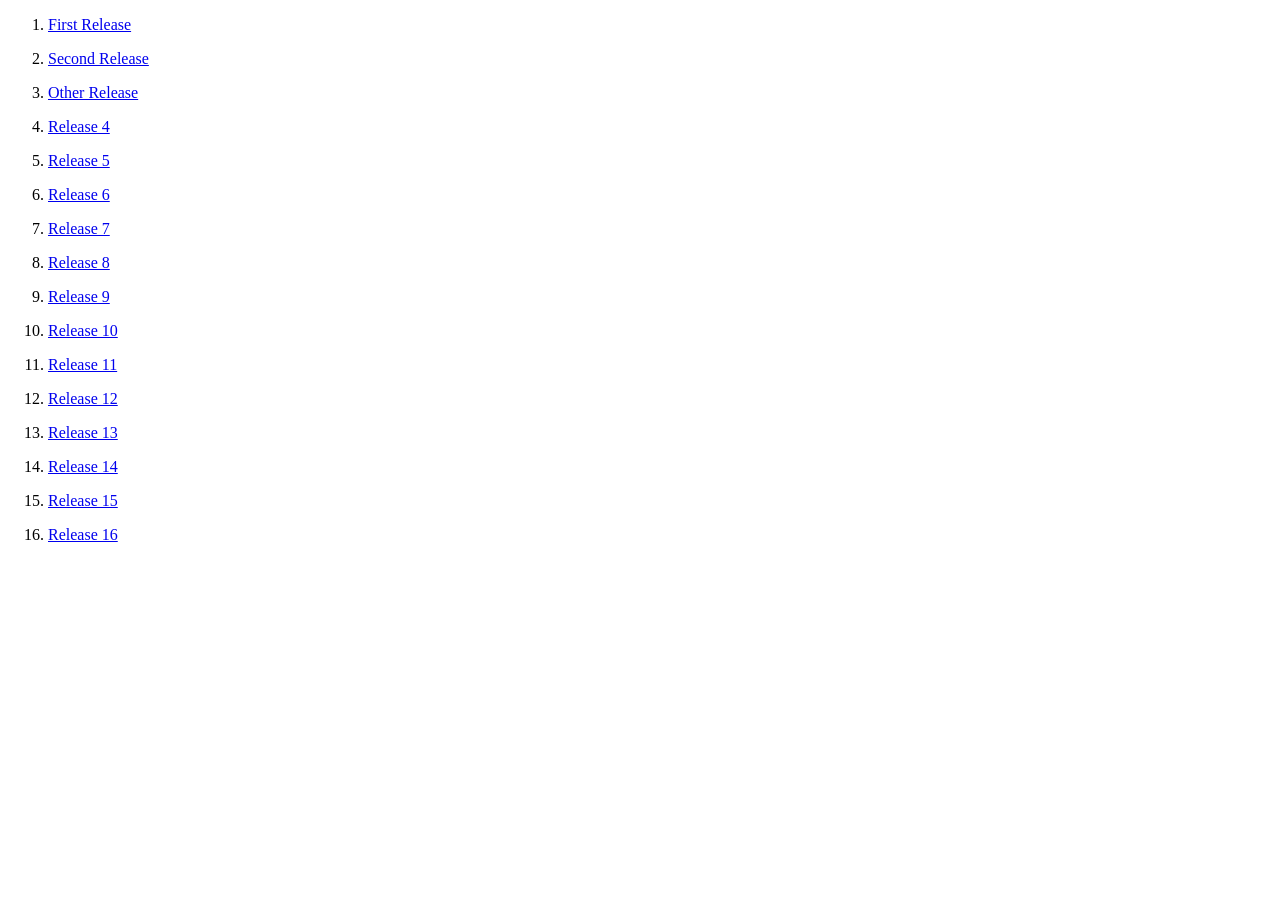
<file: tests/fixtures/label_music.html>
<!doctype html>
<html><head><meta charset="utf-8"><title>Music | Example Label</title></head><body>
<!-- Made-up label page with the structure of <label>.bandcamp.com/music: the first releases
     are grid items, the rest are in the grid's data-client-items JSON. -->
<ol id="music-grid" data-client-items="[{&quot;id&quot;: 5001, &quot;title&quot;: &quot;Back Catalogue 1&quot;, &quot;artist&quot;: &quot;Example Label&quot;, &quot;type&quot;: &quot;album&quot;, &quot;page_url&quot;: &quot;/album/back-catalogue-1&quot;, &quot;art_id&quot;: null}, {&quot;id&quot;: 5002, &quot;title&quot;: &quot;Back Catalogue 2&quot;, &quot;artist&quot;: &quot;Example Label&quot;, &quot;type&quot;: &quot;album&quot;, &quot;page_url&quot;: &quot;/album/back-catalogue-2&quot;, &quot;art_id&quot;: null}, {&quot;id&quot;: 5003, &quot;title&quot;: &quot;Back Catalogue 3&quot;, &quot;artist&quot;: &quot;Example Label&quot;, &quot;type&quot;: &quot;album&quot;, &quot;page_url&quot;: &quot;/album/back-catalogue-3&quot;, &quot;art_id&quot;: null}, {&quot;id&quot;: 5004, &quot;title&quot;: &quot;Back Catalogue 4&quot;, &quot;artist&quot;: &quot;Example Label&quot;, &quot;type&quot;: &quot;album&quot;, &quot;page_url&quot;: &quot;/album/back-catalogue-4&quot;, &quot;art_id&quot;: null}, {&quot;id&quot;: 5005, &quot;title&quot;: &quot;Back Catalogue 5&quot;, &quot;artist&quot;: &quot;Example Label&quot;, &quot;type&quot;: &quot;album&quot;, &quot;page_url&quot;: &quot;/album/back-catalogue-5&quot;, &quot;art_id&quot;: null}, {&quot;id&quot;: 5006, &quot;title&quot;: &quot;Back Catalogue 6&quot;, &quot;artist&quot;: &quot;Example Label&quot;, &quot;type&quot;: &quot;album&quot;, &quot;page_url&quot;: &quot;/album/back-catalogue-6&quot;, &quot;art_id&quot;: null}, {&quot;id&quot;: 5007, &quot;title&quot;: &quot;Back Catalogue 7&quot;, &quot;artist&quot;: &quot;Example Label&quot;, &quot;type&quot;: &quot;album&quot;, &quot;page_url&quot;: &quot;/album/back-catalogue-7&quot;, &quot;art_id&quot;: null}, {&quot;id&quot;: 5008, &quot;title&quot;: &quot;Back Catalogue 8&quot;, &quot;artist&quot;: &quot;Example Label&quot;, &quot;type&quot;: &quot;album&quot;, &quot;page_url&quot;: &quot;/album/back-catalogue-8&quot;, &quot;art_id&quot;: null}, {&quot;id&quot;: 5009, &quot;title&quot;: &quot;Back Catalogue 9&quot;, &quot;artist&quot;: &quot;Example Label&quot;, &quot;type&quot;: &quot;album&quot;, &quot;page_url&quot;: &quot;/album/back-catalogue-9&quot;, &quot;art_id&quot;: null}, {&quot;id&quot;: 5010, &quot;title&quot;: &quot;Back Catalogue 10&quot;, &quot;artist&quot;: &quot;Example Label&quot;, &quot;type&quot;: &quot;album&quot;, &quot;page_url&quot;: &quot;/album/back-catalogue-10&quot;, &quot;art_id&quot;: null}, {&quot;id&quot;: 5011, &quot;title&quot;: &quot;Back Catalogue 11&quot;, &quot;artist&quot;: &quot;Example Label&quot;, &quot;type&quot;: &quot;album&quot;, &quot;page_url&quot;: &quot;/album/back-catalogue-11&quot;, &quot;art_id&quot;: null}, {&quot;id&quot;: 5012, &quot;title&quot;: &quot;Back Catalogue 12&quot;, &quot;artist&quot;: &quot;Example Label&quot;, &quot;type&quot;: &quot;album&quot;, &quot;page_url&quot;: &quot;/album/back-catalogue-12&quot;, &quot;art_id&quot;: null}, {&quot;id&quot;: 5013, &quot;title&quot;: &quot;Back Catalogue 13&quot;, &quot;artist&quot;: &quot;Example Label&quot;, &quot;type&quot;: &quot;album&quot;, &quot;page_url&quot;: &quot;/album/back-catalogue-13&quot;, &quot;art_id&quot;: null}, {&quot;id&quot;: 5014, &quot;title&quot;: &quot;Back Catalogue 14&quot;, &quot;artist&quot;: &quot;Example Label&quot;, &quot;type&quot;: &quot;album&quot;, &quot;page_url&quot;: &quot;/album/back-catalogue-14&quot;, &quot;art_id&quot;: null}, {&quot;id&quot;: 5015, &quot;title&quot;: &quot;Back Catalogue 15&quot;, &quot;artist&quot;: &quot;Example Label&quot;, &quot;type&quot;: &quot;album&quot;, &quot;page_url&quot;: &quot;/album/back-catalogue-15&quot;, &quot;art_id&quot;: null}, {&quot;id&quot;: 5016, &quot;title&quot;: &quot;Back Catalogue 16&quot;, &quot;artist&quot;: &quot;Example Label&quot;, &quot;type&quot;: &quot;album&quot;, &quot;page_url&quot;: &quot;/album/back-catalogue-16&quot;, &quot;art_id&quot;: null}, {&quot;id&quot;: 5017, &quot;title&quot;: &quot;Back Catalogue 17&quot;, &quot;artist&quot;: &quot;Example Label&quot;, &quot;type&quot;: &quot;album&quot;, &quot;page_url&quot;: &quot;/album/back-catalogue-17&quot;, &quot;art_id&quot;: null}, {&quot;id&quot;: 5018, &quot;title&quot;: &quot;Back Catalogue 18&quot;, &quot;artist&quot;: &quot;Example Label&quot;, &quot;type&quot;: &quot;album&quot;, &quot;page_url&quot;: &quot;/album/back-catalogue-18&quot;, &quot;art_id&quot;: null}, {&quot;id&quot;: 5019, &quot;title&quot;: &quot;Back Catalogue 19&quot;, &quot;artist&quot;: &quot;Example Label&quot;, &quot;type&quot;: &quot;album&quot;, &quot;page_url&quot;: &quot;/album/back-catalogue-19&quot;, &quot;art_id&quot;: null}, {&quot;id&quot;: 5020, &quot;title&quot;: &quot;Back Catalogue 20&quot;, &quot;artist&quot;: &quot;Example Label&quot;, &quot;type&quot;: &quot;album&quot;, &quot;page_url&quot;: &quot;/album/back-catalogue-20&quot;, &quot;art_id&quot;: null}, {&quot;id&quot;: 5021, &quot;title&quot;: &quot;Back Catalogue 21&quot;, &quot;artist&quot;: &quot;Example Label&quot;, &quot;type&quot;: &quot;album&quot;, &quot;page_url&quot;: &quot;/album/back-catalogue-21&quot;, &quot;art_id&quot;: null}, {&quot;id&quot;: 5022, &quot;title&quot;: &quot;Back Catalogue 22&quot;, &quot;artist&quot;: &quot;Example Label&quot;, &quot;type&quot;: &quot;album&quot;, &quot;page_url&quot;: &quot;/album/back-catalogue-22&quot;, &quot;art_id&quot;: null}, {&quot;id&quot;: 5023, &quot;title&quot;: &quot;Back Catalogue 23&quot;, &quot;artist&quot;: &quot;Example Label&quot;, &quot;type&quot;: &quot;album&quot;, &quot;page_url&quot;: &quot;/album/back-catalogue-23&quot;, &quot;art_id&quot;: null}, {&quot;id&quot;: 5024, &quot;title&quot;: &quot;Back Catalogue 24&quot;, &quot;artist&quot;: &quot;Example Label&quot;, &quot;type&quot;: &quot;album&quot;, &quot;page_url&quot;: &quot;/album/back-catalogue-24&quot;, &quot;art_id&quot;: null}, {&quot;id&quot;: 5025, &quot;title&quot;: &quot;Back Catalogue 25&quot;, &quot;artist&quot;: &quot;Example Label&quot;, &quot;type&quot;: &quot;album&quot;, &quot;page_url&quot;: &quot;/album/back-catalogue-25&quot;, &quot;art_id&quot;: null}, {&quot;id&quot;: 5026, &quot;title&quot;: &quot;Back Catalogue 26&quot;, &quot;artist&quot;: &quot;Example Label&quot;, &quot;type&quot;: &quot;album&quot;, &quot;page_url&quot;: &quot;/album/back-catalogue-26&quot;, &quot;art_id&quot;: null}, {&quot;id&quot;: 5027, &quot;title&quot;: &quot;Back Catalogue 27&quot;, &quot;artist&quot;: &quot;Example Label&quot;, &quot;type&quot;: &quot;album&quot;, &quot;page_url&quot;: &quot;/album/back-catalogue-27&quot;, &quot;art_id&quot;: null}, {&quot;id&quot;: 5028, &quot;title&quot;: &quot;Back Catalogue 28&quot;, &quot;artist&quot;: &quot;Example Label&quot;, &quot;type&quot;: &quot;album&quot;, &quot;page_url&quot;: &quot;/album/back-catalogue-28&quot;, &quot;art_id&quot;: null}, {&quot;id&quot;: 5029, &quot;title&quot;: &quot;Back Catalogue 29&quot;, &quot;artist&quot;: &quot;Example Label&quot;, &quot;type&quot;: &quot;album&quot;, &quot;page_url&quot;: &quot;/album/back-catalogue-29&quot;, &quot;art_id&quot;: null}, {&quot;id&quot;: 5030, &quot;title&quot;: &quot;Back Catalogue 30&quot;, &quot;artist&quot;: &quot;Example Label&quot;, &quot;type&quot;: &quot;album&quot;, &quot;page_url&quot;: &quot;/album/back-catalogue-30&quot;, &quot;art_id&quot;: null}, {&quot;id&quot;: 5031, &quot;title&quot;: &quot;Back Catalogue 31&quot;, &quot;artist&quot;: &quot;Example Label&quot;, &quot;type&quot;: &quot;album&quot;, &quot;page_url&quot;: &quot;/album/back-catalogue-31&quot;, &quot;art_id&quot;: null}, {&quot;id&quot;: 5032, &quot;title&quot;: &quot;Back Catalogue 32&quot;, &quot;artist&quot;: &quot;Example Label&quot;, &quot;type&quot;: &quot;album&quot;, &quot;page_url&quot;: &quot;/album/back-catalogue-32&quot;, &quot;art_id&quot;: null}, {&quot;id&quot;: 5033, &quot;title&quot;: &quot;Back Catalogue 33&quot;, &quot;artist&quot;: &quot;Example Label&quot;, &quot;type&quot;: &quot;album&quot;, &quot;page_url&quot;: &quot;/album/back-catalogue-33&quot;, &quot;art_id&quot;: null}, {&quot;id&quot;: 5034, &quot;title&quot;: &quot;Back Catalogue 34&quot;, &quot;artist&quot;: &quot;Example Label&quot;, &quot;type&quot;: &quot;album&quot;, &quot;page_url&quot;: &quot;/album/back-catalogue-34&quot;, &quot;art_id&quot;: null}, {&quot;id&quot;: 5035, &quot;title&quot;: &quot;Back Catalogue 35&quot;, &quot;artist&quot;: &quot;Example Label&quot;, &quot;type&quot;: &quot;album&quot;, &quot;page_url&quot;: &quot;/album/back-catalogue-35&quot;, &quot;art_id&quot;: null}, {&quot;id&quot;: 5036, &quot;title&quot;: &quot;Back Catalogue 36&quot;, &quot;artist&quot;: &quot;Example Label&quot;, &quot;type&quot;: &quot;album&quot;, &quot;page_url&quot;: &quot;/album/back-catalogue-36&quot;, &quot;art_id&quot;: null}, {&quot;id&quot;: 5037, &quot;title&quot;: &quot;Back Catalogue 37&quot;, &quot;artist&quot;: &quot;Example Label&quot;, &quot;type&quot;: &quot;album&quot;, &quot;page_url&quot;: &quot;/album/back-catalogue-37&quot;, &quot;art_id&quot;: null}, {&quot;id&quot;: 5038, &quot;title&quot;: &quot;Back Catalogue 38&quot;, &quot;artist&quot;: &quot;Example Label&quot;, &quot;type&quot;: &quot;album&quot;, &quot;page_url&quot;: &quot;/album/back-catalogue-38&quot;, &quot;art_id&quot;: null}, {&quot;id&quot;: 5039, &quot;title&quot;: &quot;Back Catalogue 39&quot;, &quot;artist&quot;: &quot;Example Label&quot;, &quot;type&quot;: &quot;album&quot;, &quot;page_url&quot;: &quot;/album/back-catalogue-39&quot;, &quot;art_id&quot;: null}, {&quot;id&quot;: 5040, &quot;title&quot;: &quot;Back Catalogue 40&quot;, &quot;artist&quot;: &quot;Example Label&quot;, &quot;type&quot;: &quot;album&quot;, &quot;page_url&quot;: &quot;/album/back-catalogue-40&quot;, &quot;art_id&quot;: null}, {&quot;id&quot;: 5041, &quot;title&quot;: &quot;Back Catalogue 41&quot;, &quot;artist&quot;: &quot;Example Label&quot;, &quot;type&quot;: &quot;album&quot;, &quot;page_url&quot;: &quot;/album/back-catalogue-41&quot;, &quot;art_id&quot;: null}, {&quot;id&quot;: 5042, &quot;title&quot;: &quot;Back Catalogue 42&quot;, &quot;artist&quot;: &quot;Example Label&quot;, &quot;type&quot;: &quot;album&quot;, &quot;page_url&quot;: &quot;/album/back-catalogue-42&quot;, &quot;art_id&quot;: null}, {&quot;id&quot;: 5043, &quot;title&quot;: &quot;Back Catalogue 43&quot;, &quot;artist&quot;: &quot;Example Label&quot;, &quot;type&quot;: &quot;album&quot;, &quot;page_url&quot;: &quot;/album/back-catalogue-43&quot;, &quot;art_id&quot;: null}, {&quot;id&quot;: 5044, &quot;title&quot;: &quot;Back Catalogue 44&quot;, &quot;artist&quot;: &quot;Example Label&quot;, &quot;type&quot;: &quot;album&quot;, &quot;page_url&quot;: &quot;/album/back-catalogue-44&quot;, &quot;art_id&quot;: null}, {&quot;id&quot;: 5045, &quot;title&quot;: &quot;Back Catalogue 45&quot;, &quot;artist&quot;: &quot;Example Label&quot;, &quot;type&quot;: &quot;album&quot;, &quot;page_url&quot;: &quot;/album/back-catalogue-45&quot;, &quot;art_id&quot;: null}, {&quot;id&quot;: 5046, &quot;title&quot;: &quot;Back Catalogue 46&quot;, &quot;artist&quot;: &quot;Example Label&quot;, &quot;type&quot;: &quot;album&quot;, &quot;page_url&quot;: &quot;/album/back-catalogue-46&quot;, &quot;art_id&quot;: null}, {&quot;id&quot;: 5047, &quot;title&quot;: &quot;Back Catalogue 47&quot;, &quot;artist&quot;: &quot;Example Label&quot;, &quot;type&quot;: &quot;album&quot;, &quot;page_url&quot;: &quot;/album/back-catalogue-47&quot;, &quot;art_id&quot;: null}, {&quot;id&quot;: 5048, &quot;title&quot;: &quot;Back Catalogue 48&quot;, &quot;artist&quot;: &quot;Example Label&quot;, &quot;type&quot;: &quot;album&quot;, &quot;page_url&quot;: &quot;/album/back-catalogue-48&quot;, &quot;art_id&quot;: null}, {&quot;id&quot;: 5049, &quot;title&quot;: &quot;Back Catalogue 49&quot;, &quot;artist&quot;: &quot;Example Label&quot;, &quot;type&quot;: &quot;album&quot;, &quot;page_url&quot;: &quot;/album/back-catalogue-49&quot;, &quot;art_id&quot;: null}, {&quot;id&quot;: 5050, &quot;title&quot;: &quot;Back Catalogue 50&quot;, &quot;artist&quot;: &quot;Example Label&quot;, &quot;type&quot;: &quot;album&quot;, &quot;page_url&quot;: &quot;/album/back-catalogue-50&quot;, &quot;art_id&quot;: null}, {&quot;id&quot;: 5051, &quot;title&quot;: &quot;Back Catalogue 51&quot;, &quot;artist&quot;: &quot;Example Label&quot;, &quot;type&quot;: &quot;album&quot;, &quot;page_url&quot;: &quot;/album/back-catalogue-51&quot;, &quot;art_id&quot;: null}, {&quot;id&quot;: 5052, &quot;title&quot;: &quot;Back Catalogue 52&quot;, &quot;artist&quot;: &quot;Example Label&quot;, &quot;type&quot;: &quot;album&quot;, &quot;page_url&quot;: &quot;/album/back-catalogue-52&quot;, &quot;art_id&quot;: null}, {&quot;id&quot;: 5053, &quot;title&quot;: &quot;Back Catalogue 53&quot;, &quot;artist&quot;: &quot;Example Label&quot;, &quot;type&quot;: &quot;album&quot;, &quot;page_url&quot;: &quot;/album/back-catalogue-53&quot;, &quot;art_id&quot;: null}, {&quot;id&quot;: 5054, &quot;title&quot;: &quot;Back Catalogue 54&quot;, &quot;artist&quot;: &quot;Example Label&quot;, &quot;type&quot;: &quot;album&quot;, &quot;page_url&quot;: &quot;/album/back-catalogue-54&quot;, &quot;art_id&quot;: null}, {&quot;id&quot;: 5055, &quot;title&quot;: &quot;Back Catalogue 55&quot;, &quot;artist&quot;: &quot;Example Label&quot;, &quot;type&quot;: &quot;album&quot;, &quot;page_url&quot;: &quot;/album/back-catalogue-55&quot;, &quot;art_id&quot;: null}, {&quot;id&quot;: 5056, &quot;title&quot;: &quot;Back Catalogue 56&quot;, &quot;artist&quot;: &quot;Example Label&quot;, &quot;type&quot;: &quot;album&quot;, &quot;page_url&quot;: &quot;/album/back-catalogue-56&quot;, &quot;art_id&quot;: null}, {&quot;id&quot;: 5057, &quot;title&quot;: &quot;Back Catalogue 57&quot;, &quot;artist&quot;: &quot;Example Label&quot;, &quot;type&quot;: &quot;album&quot;, &quot;page_url&quot;: &quot;/album/back-catalogue-57&quot;, &quot;art_id&quot;: null}, {&quot;id&quot;: 5058, &quot;title&quot;: &quot;Back Catalogue 58&quot;, &quot;artist&quot;: &quot;Example Label&quot;, &quot;type&quot;: &quot;album&quot;, &quot;page_url&quot;: &quot;/album/back-catalogue-58&quot;, &quot;art_id&quot;: null}, {&quot;id&quot;: 5059, &quot;title&quot;: &quot;Back Catalogue 59&quot;, &quot;artist&quot;: &quot;Example Label&quot;, &quot;type&quot;: &quot;album&quot;, &quot;page_url&quot;: &quot;/album/back-catalogue-59&quot;, &quot;art_id&quot;: null}, {&quot;id&quot;: 5060, &quot;title&quot;: &quot;Back Catalogue 60&quot;, &quot;artist&quot;: &quot;Example Label&quot;, &quot;type&quot;: &quot;album&quot;, &quot;page_url&quot;: &quot;/album/back-catalogue-60&quot;, &quot;art_id&quot;: null}, {&quot;id&quot;: 5061, &quot;title&quot;: &quot;Back Catalogue 61&quot;, &quot;artist&quot;: &quot;Example Label&quot;, &quot;type&quot;: &quot;album&quot;, &quot;page_url&quot;: &quot;/album/back-catalogue-61&quot;, &quot;art_id&quot;: null}, {&quot;id&quot;: 5062, &quot;title&quot;: &quot;Back Catalogue 62&quot;, &quot;artist&quot;: &quot;Example Label&quot;, &quot;type&quot;: &quot;album&quot;, &quot;page_url&quot;: &quot;/album/back-catalogue-62&quot;, &quot;art_id&quot;: null}, {&quot;id&quot;: 5063, &quot;title&quot;: &quot;Back Catalogue 63&quot;, &quot;artist&quot;: &quot;Example Label&quot;, &quot;type&quot;: &quot;album&quot;, &quot;page_url&quot;: &quot;/album/back-catalogue-63&quot;, &quot;art_id&quot;: null}, {&quot;id&quot;: 5064, &quot;title&quot;: &quot;Back Catalogue 64&quot;, &quot;artist&quot;: &quot;Example Label&quot;, &quot;type&quot;: &quot;album&quot;, &quot;page_url&quot;: &quot;/album/back-catalogue-64&quot;, &quot;art_id&quot;: null}, {&quot;id&quot;: 5065, &quot;title&quot;: &quot;Back Catalogue 65&quot;, &quot;artist&quot;: &quot;Example Label&quot;, &quot;type&quot;: &quot;album&quot;, &quot;page_url&quot;: &quot;/album/back-catalogue-65&quot;, &quot;art_id&quot;: null}, {&quot;id&quot;: 5066, &quot;title&quot;: &quot;Back Catalogue 66&quot;, &quot;artist&quot;: &quot;Example Label&quot;, &quot;type&quot;: &quot;album&quot;, &quot;page_url&quot;: &quot;/album/back-catalogue-66&quot;, &quot;art_id&quot;: null}, {&quot;id&quot;: 5067, &quot;title&quot;: &quot;Back Catalogue 67&quot;, &quot;artist&quot;: &quot;Example Label&quot;, &quot;type&quot;: &quot;album&quot;, &quot;page_url&quot;: &quot;/album/back-catalogue-67&quot;, &quot;art_id&quot;: null}, {&quot;id&quot;: 5068, &quot;title&quot;: &quot;Back Catalogue 68&quot;, &quot;artist&quot;: &quot;Example Label&quot;, &quot;type&quot;: &quot;album&quot;, &quot;page_url&quot;: &quot;/album/back-catalogue-68&quot;, &quot;art_id&quot;: null}, {&quot;id&quot;: 5069, &quot;title&quot;: &quot;Back Catalogue 69&quot;, &quot;artist&quot;: &quot;Example Label&quot;, &quot;type&quot;: &quot;album&quot;, &quot;page_url&quot;: &quot;/album/back-catalogue-69&quot;, &quot;art_id&quot;: null}]">
  <li><a href="/album/first-release-cat001"><p class="title">First Release</p></a></li>
  <li><a href="/album/second-release-cat002"><p class="title">Second Release</p></a></li>
  <li><a href="https://other-artist.bandcamp.com/album/other-release?label=1001&amp;tab=music"><p class="title">Other Release</p></a></li>
  <li><a href="/album/release-4"><p class="title">Release 4</p></a></li>
  <li><a href="/album/release-5"><p class="title">Release 5</p></a></li>
  <li><a href="/album/release-6"><p class="title">Release 6</p></a></li>
  <li><a href="/album/release-7"><p class="title">Release 7</p></a></li>
  <li><a href="/album/release-8"><p class="title">Release 8</p></a></li>
  <li><a href="/album/release-9"><p class="title">Release 9</p></a></li>
  <li><a href="/album/release-10"><p class="title">Release 10</p></a></li>
  <li><a href="/album/release-11"><p class="title">Release 11</p></a></li>
  <li><a href="/album/release-12"><p class="title">Release 12</p></a></li>
  <li><a href="/album/release-13"><p class="title">Release 13</p></a></li>
  <li><a href="/album/release-14"><p class="title">Release 14</p></a></li>
  <li><a href="/album/release-15"><p class="title">Release 15</p></a></li>
  <li><a href="/album/release-16"><p class="title">Release 16</p></a></li>
</ol>
</body></html>
</file>
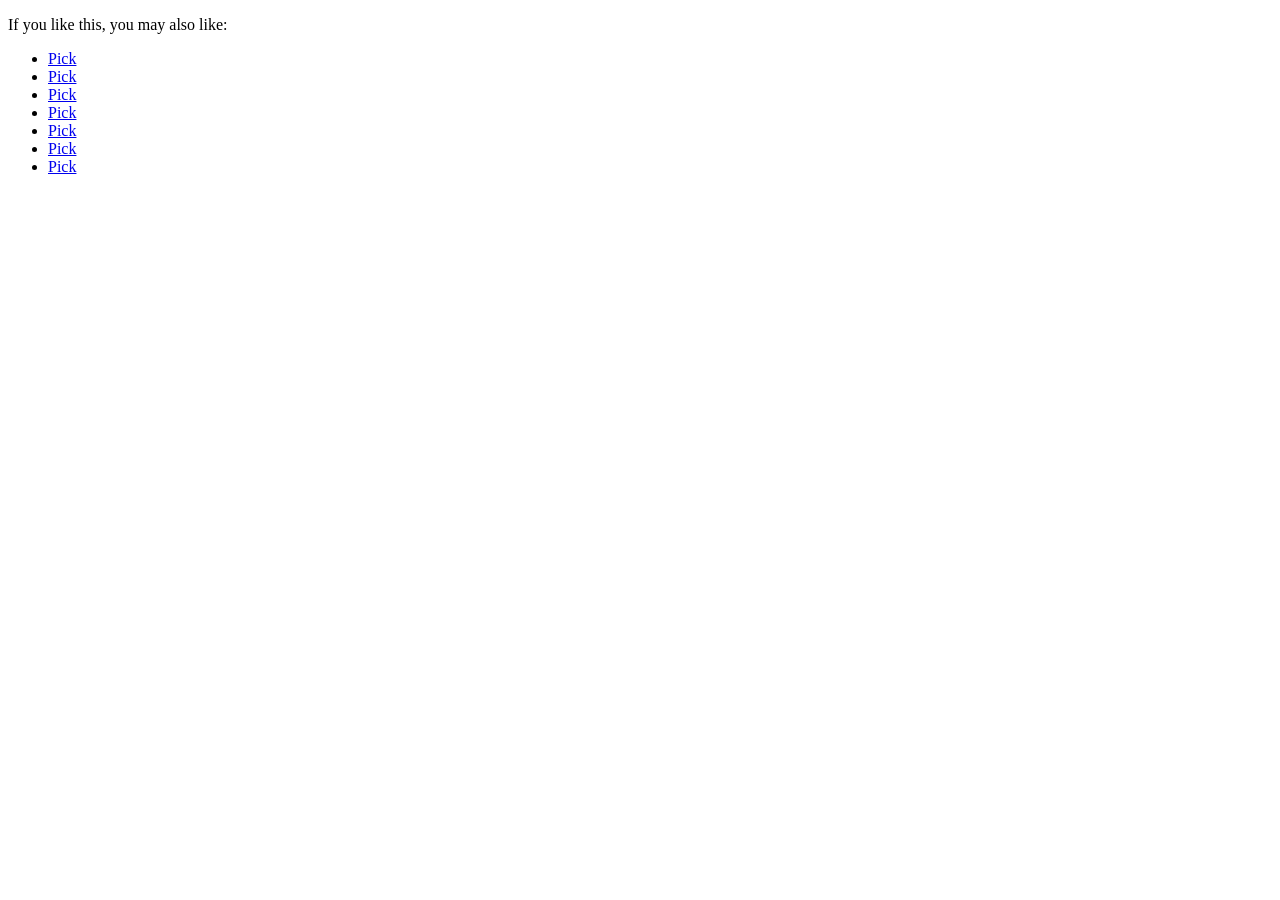
<file: tests/fixtures/release_album.html>
<!doctype html>
<html><head><meta charset="utf-8"><title>First EP | Example Artist</title>
<!-- Made-up sample page with the structure of a Bandcamp album page. -->
<script type="application/ld+json">{"@type":"MusicAlbum","name":"First EP","byArtist":{"@type":"MusicGroup","name":"Example Artist"},"publisher":{"@type":"MusicGroup","name":"Example Label"},"keywords":["Electronic","breaks","house","minimal","minimal techno","rominimal","Placeville"],"image":"https://f4.bcbits.com/img/a1000000001_10.jpg"}</script>
</head><body>
<script data-tralbum="{&quot;id&quot;: 2927010148, &quot;item_type&quot;: &quot;album&quot;, &quot;artist&quot;: &quot;Example Artist&quot;, &quot;url&quot;: &quot;https://example-label.bandcamp.com/album/first-ep&quot;, &quot;art_id&quot;: 1000000001, &quot;album_release_date&quot;: &quot;22 Sep 2026 00:00:00 GMT&quot;, &quot;album_url&quot;: null, &quot;current&quot;: {&quot;title&quot;: &quot;First EP&quot;, &quot;release_date&quot;: &quot;22 Sep 2026 00:00:00 GMT&quot;, &quot;art_id&quot;: 1000000001, &quot;type&quot;: &quot;album&quot;, &quot;id&quot;: 2927010148}, &quot;trackinfo&quot;: [{&quot;track_num&quot;: 1, &quot;title&quot;: &quot;Track One&quot;, &quot;duration&quot;: 375.385, &quot;id&quot;: 2136434947, &quot;track_id&quot;: 2136434947, &quot;streaming&quot;: 1, &quot;file&quot;: {&quot;mp3-128&quot;: &quot;https://t4.bcbits.com/stream/0000/mp3-128/2136434947?p=0&amp;ts=1&amp;t=x&amp;token=1_x&quot;}}, {&quot;track_num&quot;: 2, &quot;title&quot;: &quot;Track Two&quot;, &quot;duration&quot;: 369.38, &quot;id&quot;: 1496176132, &quot;track_id&quot;: 1496176132, &quot;streaming&quot;: 1, &quot;file&quot;: {&quot;mp3-128&quot;: &quot;https://t4.bcbits.com/stream/0000/mp3-128/1496176132?p=0&amp;ts=1&amp;t=x&amp;token=1_x&quot;}}, {&quot;track_num&quot;: 3, &quot;title&quot;: &quot;Track Three&quot;, &quot;duration&quot;: 367.241, &quot;id&quot;: 2905989917, &quot;track_id&quot;: 2905989917, &quot;streaming&quot;: 1, &quot;file&quot;: {&quot;mp3-128&quot;: &quot;https://t4.bcbits.com/stream/0000/mp3-128/2905989917?p=0&amp;ts=1&amp;t=x&amp;token=1_x&quot;}}]}"></script>
<div id="collectors-data" data-blob="{&quot;thumbs&quot;: [{&quot;fan_id&quot;: 1001, &quot;username&quot;: &quot;fan1&quot;, &quot;name&quot;: &quot;Fan 1&quot;, &quot;image_id&quot;: null, &quot;token&quot;: &quot;1:1700000000:1001:0:1:0&quot;}, {&quot;fan_id&quot;: 1002, &quot;username&quot;: &quot;fan2&quot;, &quot;name&quot;: &quot;Fan 2&quot;, &quot;image_id&quot;: null, &quot;token&quot;: &quot;1:1700000000:1002:0:1:0&quot;}, {&quot;fan_id&quot;: 1003, &quot;username&quot;: &quot;fan3&quot;, &quot;name&quot;: &quot;Fan 3&quot;, &quot;image_id&quot;: null, &quot;token&quot;: &quot;1:1700000000:1003:0:1:0&quot;}, {&quot;fan_id&quot;: 1004, &quot;username&quot;: &quot;fan4&quot;, &quot;name&quot;: &quot;Fan 4&quot;, &quot;image_id&quot;: null, &quot;token&quot;: &quot;1:1700000000:1004:0:1:0&quot;}, {&quot;fan_id&quot;: 1005, &quot;username&quot;: &quot;fan5&quot;, &quot;name&quot;: &quot;Fan 5&quot;, &quot;image_id&quot;: null, &quot;token&quot;: &quot;1:1700000000:1005:0:1:0&quot;}, {&quot;fan_id&quot;: 1006, &quot;username&quot;: &quot;fan6&quot;, &quot;name&quot;: &quot;Fan 6&quot;, &quot;image_id&quot;: null, &quot;token&quot;: &quot;1:1700000000:1006:0:1:0&quot;}, {&quot;fan_id&quot;: 1007, &quot;username&quot;: &quot;fan7&quot;, &quot;name&quot;: &quot;Fan 7&quot;, &quot;image_id&quot;: null, &quot;token&quot;: &quot;1:1700000000:1007:0:1:0&quot;}, {&quot;fan_id&quot;: 1008, &quot;username&quot;: &quot;fan8&quot;, &quot;name&quot;: &quot;Fan 8&quot;, &quot;image_id&quot;: null, &quot;token&quot;: &quot;1:1700000000:1008:0:1:0&quot;}, {&quot;fan_id&quot;: 1009, &quot;username&quot;: &quot;fan9&quot;, &quot;name&quot;: &quot;Fan 9&quot;, &quot;image_id&quot;: null, &quot;token&quot;: &quot;1:1700000000:1009:0:1:0&quot;}, {&quot;fan_id&quot;: 1010, &quot;username&quot;: &quot;fan10&quot;, &quot;name&quot;: &quot;Fan 10&quot;, &quot;image_id&quot;: null, &quot;token&quot;: &quot;1:1700000000:1010:0:1:0&quot;}], &quot;shown_thumbs&quot;: [{&quot;fan_id&quot;: 1001, &quot;username&quot;: &quot;fan1&quot;, &quot;name&quot;: &quot;Fan 1&quot;, &quot;image_id&quot;: null, &quot;token&quot;: &quot;1:1700000000:1001:0:1:0&quot;}, {&quot;fan_id&quot;: 1002, &quot;username&quot;: &quot;fan2&quot;, &quot;name&quot;: &quot;Fan 2&quot;, &quot;image_id&quot;: null, &quot;token&quot;: &quot;1:1700000000:1002:0:1:0&quot;}, {&quot;fan_id&quot;: 1003, &quot;username&quot;: &quot;fan3&quot;, &quot;name&quot;: &quot;Fan 3&quot;, &quot;image_id&quot;: null, &quot;token&quot;: &quot;1:1700000000:1003:0:1:0&quot;}, {&quot;fan_id&quot;: 1004, &quot;username&quot;: &quot;fan4&quot;, &quot;name&quot;: &quot;Fan 4&quot;, &quot;image_id&quot;: null, &quot;token&quot;: &quot;1:1700000000:1004:0:1:0&quot;}, {&quot;fan_id&quot;: 1005, &quot;username&quot;: &quot;fan5&quot;, &quot;name&quot;: &quot;Fan 5&quot;, &quot;image_id&quot;: null, &quot;token&quot;: &quot;1:1700000000:1005:0:1:0&quot;}, {&quot;fan_id&quot;: 1006, &quot;username&quot;: &quot;fan6&quot;, &quot;name&quot;: &quot;Fan 6&quot;, &quot;image_id&quot;: null, &quot;token&quot;: &quot;1:1700000000:1006:0:1:0&quot;}, {&quot;fan_id&quot;: 1007, &quot;username&quot;: &quot;fan7&quot;, &quot;name&quot;: &quot;Fan 7&quot;, &quot;image_id&quot;: null, &quot;token&quot;: &quot;1:1700000000:1007:0:1:0&quot;}, {&quot;fan_id&quot;: 1008, &quot;username&quot;: &quot;fan8&quot;, &quot;name&quot;: &quot;Fan 8&quot;, &quot;image_id&quot;: null, &quot;token&quot;: &quot;1:1700000000:1008:0:1:0&quot;}, {&quot;fan_id&quot;: 1009, &quot;username&quot;: &quot;fan9&quot;, &quot;name&quot;: &quot;Fan 9&quot;, &quot;image_id&quot;: null, &quot;token&quot;: &quot;1:1700000000:1009:0:1:0&quot;}, {&quot;fan_id&quot;: 1010, &quot;username&quot;: &quot;fan10&quot;, &quot;name&quot;: &quot;Fan 10&quot;, &quot;image_id&quot;: null, &quot;token&quot;: &quot;1:1700000000:1010:0:1:0&quot;}], &quot;more_thumbs_available&quot;: false, &quot;reviews&quot;: [], &quot;shown_reviews&quot;: [], &quot;more_reviews_available&quot;: false, &quot;band_thanks_text&quot;: null}"></div>
<p>If you like this, you may also like:</p>
<ul class="horizontal">
  <li class="recommended-album"><a href="https://reco-one.bandcamp.com/album/reco-1?from=footer-nn">Pick</a></li>
  <li class="recommended-album"><a href="https://album-reco-2.bandcamp.com/track/pick-2?from=footer-nn">Pick</a></li>
  <li class="recommended-album"><a href="https://album-reco-3.bandcamp.com/album/pick-3?from=footer-nn">Pick</a></li>
  <li class="recommended-album"><a href="https://album-reco-4.bandcamp.com/track/pick-4?from=footer-nn">Pick</a></li>
  <li class="recommended-album"><a href="https://album-reco-5.bandcamp.com/album/pick-5?from=footer-nn">Pick</a></li>
  <li class="recommended-album"><a href="https://album-reco-6.bandcamp.com/track/pick-6?from=footer-nn">Pick</a></li>
  <li class="recommended-album"><a href="https://album-reco-7.bandcamp.com/album/pick-7?from=footer-nn">Pick</a></li>
</ul>
</body></html>
</file>
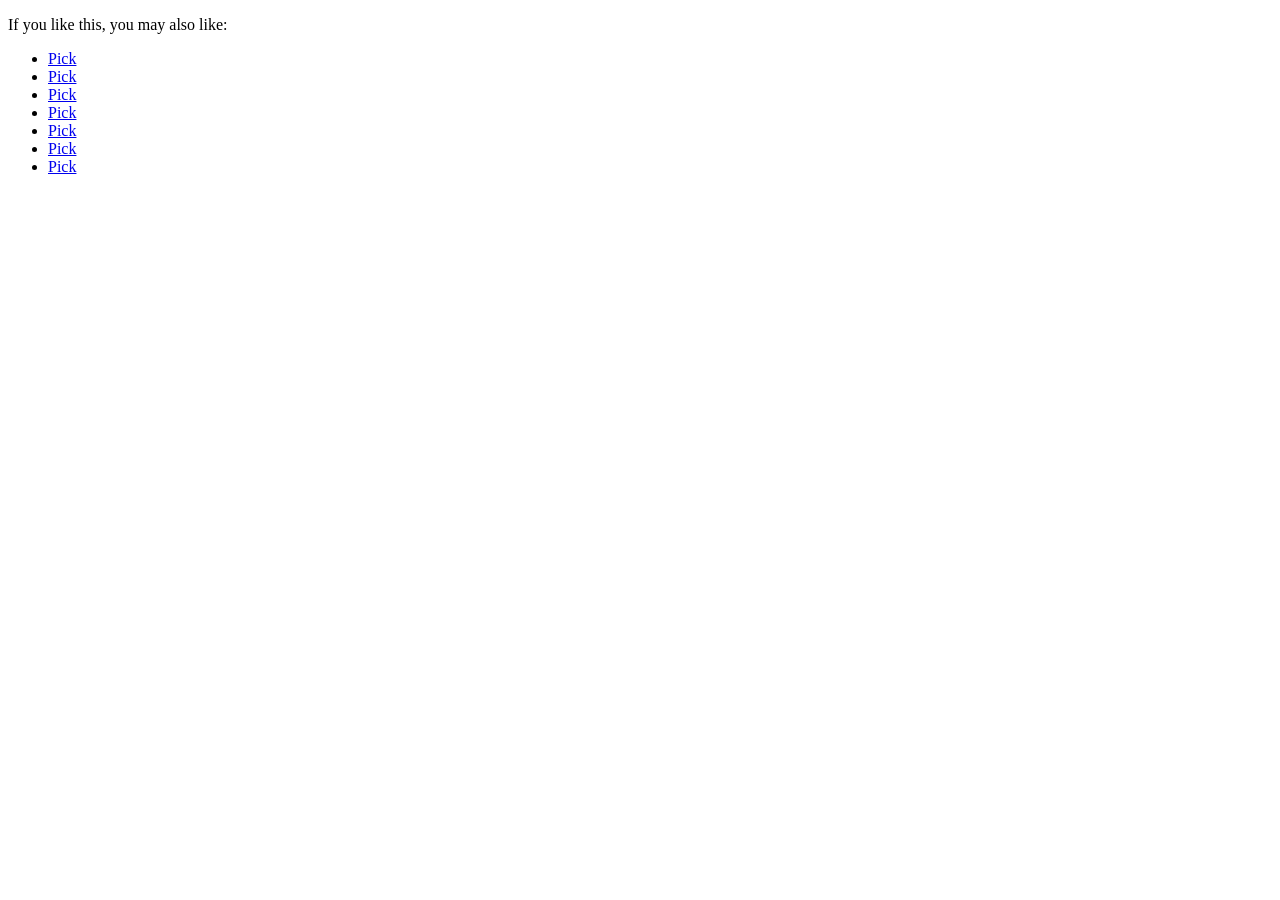
<file: tests/fixtures/release_track.html>
<!doctype html>
<html><head><meta charset="utf-8"><title>Single Track | Another Artist</title>
<!-- Made-up sample page with the structure of a Bandcamp track page. -->
<script type="application/ld+json">{"@type":"MusicRecording","name":"Single Track","byArtist":{"@type":"MusicGroup","name":"Another Artist"},"publisher":{"@type":"MusicGroup","name":"ANOTHER ARTIST"},"keywords":["Deep House","Electronic","House","Ukhouse","deep house","electronic music","house","Thirdcity"],"image":"https://f4.bcbits.com/img/a1000000002_10.jpg"}</script>
</head><body>
<script data-tralbum="{&quot;id&quot;: 825166777, &quot;item_type&quot;: &quot;track&quot;, &quot;artist&quot;: &quot;Another Artist&quot;, &quot;url&quot;: &quot;https://another-artist.bandcamp.com/track/single-track&quot;, &quot;art_id&quot;: 1000000002, &quot;album_release_date&quot;: null, &quot;album_url&quot;: null, &quot;current&quot;: {&quot;title&quot;: &quot;Single Track&quot;, &quot;release_date&quot;: &quot;04 Feb 2026 00:00:00 GMT&quot;, &quot;art_id&quot;: 1000000002, &quot;type&quot;: &quot;track&quot;, &quot;id&quot;: 825166777}, &quot;trackinfo&quot;: [{&quot;track_num&quot;: null, &quot;title&quot;: &quot;Another Artist - Single Track&quot;, &quot;duration&quot;: 278.095, &quot;id&quot;: 825166777, &quot;track_id&quot;: 825166777, &quot;streaming&quot;: 1, &quot;file&quot;: {&quot;mp3-128&quot;: &quot;https://t4.bcbits.com/stream/0000/mp3-128/825166777?p=0&amp;ts=1&amp;t=x&amp;token=1_x&quot;}}]}"></script>
<div id="collectors-data" data-blob="{&quot;thumbs&quot;: [], &quot;shown_thumbs&quot;: [], &quot;more_thumbs_available&quot;: false, &quot;reviews&quot;: [], &quot;shown_reviews&quot;: [], &quot;more_reviews_available&quot;: false, &quot;band_thanks_text&quot;: null}"></div>
<p>If you like this, you may also like:</p>
<ul class="horizontal">
  <li class="recommended-album"><a href="https://track-reco-2.bandcamp.com/track/pick-2?from=footer-nn">Pick</a></li>
  <li class="recommended-album"><a href="https://track-reco-3.bandcamp.com/album/pick-3?from=footer-nn">Pick</a></li>
  <li class="recommended-album"><a href="https://track-reco-4.bandcamp.com/track/pick-4?from=footer-nn">Pick</a></li>
  <li class="recommended-album"><a href="https://track-reco-5.bandcamp.com/album/pick-5?from=footer-nn">Pick</a></li>
  <li class="recommended-album"><a href="https://track-reco-6.bandcamp.com/track/pick-6?from=footer-nn">Pick</a></li>
  <li class="recommended-album"><a href="https://track-reco-7.bandcamp.com/album/pick-7?from=footer-nn">Pick</a></li>
  <li class="recommended-album"><a href="https://track-reco-8.bandcamp.com/track/pick-8?from=footer-nn">Pick</a></li>
</ul>
</body></html>
</file>
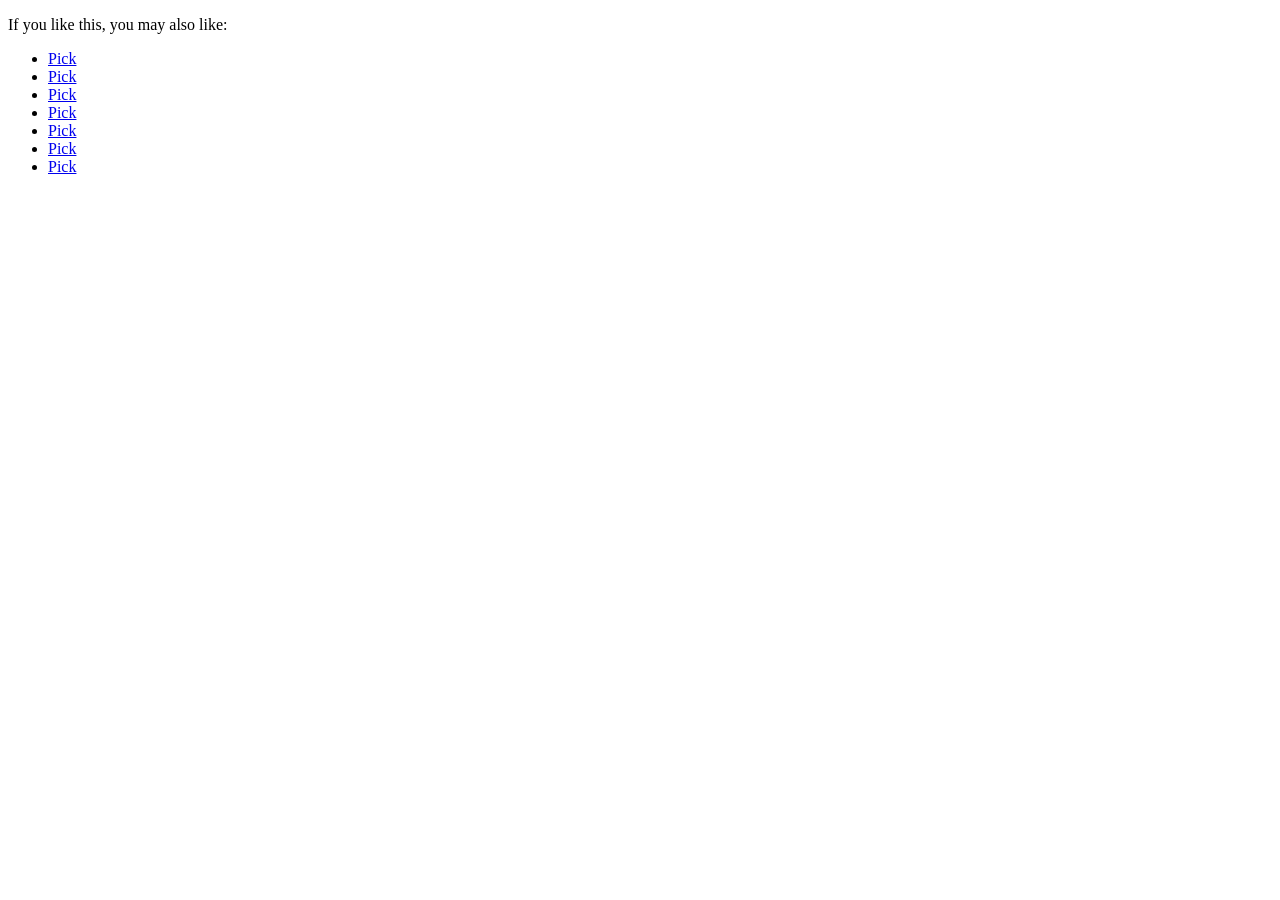
<file: tests/fixtures/release_track_with_buyers.html>
<!doctype html>
<html><head><meta charset="utf-8"><title>Reference Track | Third Artist</title>
<!-- Made-up sample page with the structure of a Bandcamp track page. -->
<script type="application/ld+json">{"@type":"MusicRecording","name":"Reference Track","byArtist":{"@type":"MusicGroup","name":"Third Artist"},"publisher":{"@type":"MusicGroup","name":"Third Artist"},"keywords":["electronic","electronica","house","melodic house","progressive-house","Othertown"],"image":"https://f4.bcbits.com/img/a1000000003_10.jpg"}</script>
</head><body>
<script data-tralbum="{&quot;id&quot;: 3639478872, &quot;item_type&quot;: &quot;track&quot;, &quot;artist&quot;: &quot;Third Artist&quot;, &quot;url&quot;: &quot;https://third-artist.bandcamp.com/track/reference-track&quot;, &quot;art_id&quot;: 1000000003, &quot;album_release_date&quot;: null, &quot;album_url&quot;: &quot;/album/reference-ep&quot;, &quot;current&quot;: {&quot;title&quot;: &quot;Reference Track&quot;, &quot;release_date&quot;: &quot;01 Mar 2026 00:00:00 GMT&quot;, &quot;art_id&quot;: 1000000003, &quot;type&quot;: &quot;track&quot;, &quot;id&quot;: 3639478872}, &quot;trackinfo&quot;: [{&quot;track_num&quot;: 1, &quot;title&quot;: &quot;Reference Track&quot;, &quot;duration&quot;: 412.0, &quot;id&quot;: 3639478872, &quot;track_id&quot;: 3639478872, &quot;streaming&quot;: 1, &quot;file&quot;: {&quot;mp3-128&quot;: &quot;https://t4.bcbits.com/stream/0000/mp3-128/3639478872?p=0&amp;ts=1&amp;t=x&amp;token=1_x&quot;}}]}"></script>
<div id="collectors-data" data-blob="{&quot;thumbs&quot;: [{&quot;fan_id&quot;: 1001, &quot;username&quot;: &quot;fan1&quot;, &quot;name&quot;: &quot;Fan 1&quot;, &quot;image_id&quot;: null, &quot;token&quot;: &quot;1:1700000000:1001:0:1:0&quot;}, {&quot;fan_id&quot;: 1002, &quot;username&quot;: &quot;fan2&quot;, &quot;name&quot;: &quot;Fan 2&quot;, &quot;image_id&quot;: null, &quot;token&quot;: &quot;1:1700000000:1002:0:1:0&quot;}, {&quot;fan_id&quot;: 1003, &quot;username&quot;: &quot;fan3&quot;, &quot;name&quot;: &quot;Fan 3&quot;, &quot;image_id&quot;: null, &quot;token&quot;: &quot;1:1700000000:1003:0:1:0&quot;}, {&quot;fan_id&quot;: 1004, &quot;username&quot;: &quot;fan4&quot;, &quot;name&quot;: &quot;Fan 4&quot;, &quot;image_id&quot;: null, &quot;token&quot;: &quot;1:1700000000:1004:0:1:0&quot;}, {&quot;fan_id&quot;: 1005, &quot;username&quot;: &quot;fan5&quot;, &quot;name&quot;: &quot;Fan 5&quot;, &quot;image_id&quot;: null, &quot;token&quot;: &quot;1:1700000000:1005:0:1:0&quot;}, {&quot;fan_id&quot;: 1006, &quot;username&quot;: &quot;fan6&quot;, &quot;name&quot;: &quot;Fan 6&quot;, &quot;image_id&quot;: null, &quot;token&quot;: &quot;1:1700000000:1006:0:1:0&quot;}, {&quot;fan_id&quot;: 1007, &quot;username&quot;: &quot;fan7&quot;, &quot;name&quot;: &quot;Fan 7&quot;, &quot;image_id&quot;: null, &quot;token&quot;: &quot;1:1700000000:1007:0:1:0&quot;}, {&quot;fan_id&quot;: 1008, &quot;username&quot;: &quot;fan8&quot;, &quot;name&quot;: &quot;Fan 8&quot;, &quot;image_id&quot;: null, &quot;token&quot;: &quot;1:1700000000:1008:0:1:0&quot;}, {&quot;fan_id&quot;: 1009, &quot;username&quot;: &quot;fan9&quot;, &quot;name&quot;: &quot;Fan 9&quot;, &quot;image_id&quot;: null, &quot;token&quot;: &quot;1:1700000000:1009:0:1:0&quot;}, {&quot;fan_id&quot;: 1010, &quot;username&quot;: &quot;fan10&quot;, &quot;name&quot;: &quot;Fan 10&quot;, &quot;image_id&quot;: null, &quot;token&quot;: &quot;1:1700000000:1010:0:1:0&quot;}, {&quot;fan_id&quot;: 1011, &quot;username&quot;: &quot;fan11&quot;, &quot;name&quot;: &quot;Fan 11&quot;, &quot;image_id&quot;: null, &quot;token&quot;: &quot;1:1700000000:1011:0:1:0&quot;}, {&quot;fan_id&quot;: 1012, &quot;username&quot;: &quot;fan12&quot;, &quot;name&quot;: &quot;Fan 12&quot;, &quot;image_id&quot;: null, &quot;token&quot;: &quot;1:1700000000:1012:0:1:0&quot;}, {&quot;fan_id&quot;: 1013, &quot;username&quot;: &quot;fan13&quot;, &quot;name&quot;: &quot;Fan 13&quot;, &quot;image_id&quot;: null, &quot;token&quot;: &quot;1:1700000000:1013:0:1:0&quot;}, {&quot;fan_id&quot;: 1014, &quot;username&quot;: &quot;fan14&quot;, &quot;name&quot;: &quot;Fan 14&quot;, &quot;image_id&quot;: null, &quot;token&quot;: &quot;1:1700000000:1014:0:1:0&quot;}, {&quot;fan_id&quot;: 1015, &quot;username&quot;: &quot;fan15&quot;, &quot;name&quot;: &quot;Fan 15&quot;, &quot;image_id&quot;: null, &quot;token&quot;: &quot;1:1700000000:1015:0:1:0&quot;}, {&quot;fan_id&quot;: 1016, &quot;username&quot;: &quot;fan16&quot;, &quot;name&quot;: &quot;Fan 16&quot;, &quot;image_id&quot;: null, &quot;token&quot;: &quot;1:1700000000:1016:0:1:0&quot;}, {&quot;fan_id&quot;: 1017, &quot;username&quot;: &quot;fan17&quot;, &quot;name&quot;: &quot;Fan 17&quot;, &quot;image_id&quot;: null, &quot;token&quot;: &quot;1:1700000000:1017:0:1:0&quot;}, {&quot;fan_id&quot;: 1018, &quot;username&quot;: &quot;fan18&quot;, &quot;name&quot;: &quot;Fan 18&quot;, &quot;image_id&quot;: null, &quot;token&quot;: &quot;1:1700000000:1018:0:1:0&quot;}, {&quot;fan_id&quot;: 1019, &quot;username&quot;: &quot;fan19&quot;, &quot;name&quot;: &quot;Fan 19&quot;, &quot;image_id&quot;: null, &quot;token&quot;: &quot;1:1700000000:1019:0:1:0&quot;}, {&quot;fan_id&quot;: 1020, &quot;username&quot;: &quot;fan20&quot;, &quot;name&quot;: &quot;Fan 20&quot;, &quot;image_id&quot;: null, &quot;token&quot;: &quot;1:1700000000:1020:0:1:0&quot;}, {&quot;fan_id&quot;: 1021, &quot;username&quot;: &quot;fan21&quot;, &quot;name&quot;: &quot;Fan 21&quot;, &quot;image_id&quot;: null, &quot;token&quot;: &quot;1:1700000000:1021:0:1:0&quot;}, {&quot;fan_id&quot;: 1022, &quot;username&quot;: &quot;fan22&quot;, &quot;name&quot;: &quot;Fan 22&quot;, &quot;image_id&quot;: null, &quot;token&quot;: &quot;1:1700000000:1022:0:1:0&quot;}, {&quot;fan_id&quot;: 1023, &quot;username&quot;: &quot;fan23&quot;, &quot;name&quot;: &quot;Fan 23&quot;, &quot;image_id&quot;: null, &quot;token&quot;: &quot;1:1700000000:1023:0:1:0&quot;}], &quot;shown_thumbs&quot;: [{&quot;fan_id&quot;: 1001, &quot;username&quot;: &quot;fan1&quot;, &quot;name&quot;: &quot;Fan 1&quot;, &quot;image_id&quot;: null, &quot;token&quot;: &quot;1:1700000000:1001:0:1:0&quot;}, {&quot;fan_id&quot;: 1002, &quot;username&quot;: &quot;fan2&quot;, &quot;name&quot;: &quot;Fan 2&quot;, &quot;image_id&quot;: null, &quot;token&quot;: &quot;1:1700000000:1002:0:1:0&quot;}, {&quot;fan_id&quot;: 1003, &quot;username&quot;: &quot;fan3&quot;, &quot;name&quot;: &quot;Fan 3&quot;, &quot;image_id&quot;: null, &quot;token&quot;: &quot;1:1700000000:1003:0:1:0&quot;}, {&quot;fan_id&quot;: 1004, &quot;username&quot;: &quot;fan4&quot;, &quot;name&quot;: &quot;Fan 4&quot;, &quot;image_id&quot;: null, &quot;token&quot;: &quot;1:1700000000:1004:0:1:0&quot;}, {&quot;fan_id&quot;: 1005, &quot;username&quot;: &quot;fan5&quot;, &quot;name&quot;: &quot;Fan 5&quot;, &quot;image_id&quot;: null, &quot;token&quot;: &quot;1:1700000000:1005:0:1:0&quot;}, {&quot;fan_id&quot;: 1006, &quot;username&quot;: &quot;fan6&quot;, &quot;name&quot;: &quot;Fan 6&quot;, &quot;image_id&quot;: null, &quot;token&quot;: &quot;1:1700000000:1006:0:1:0&quot;}, {&quot;fan_id&quot;: 1007, &quot;username&quot;: &quot;fan7&quot;, &quot;name&quot;: &quot;Fan 7&quot;, &quot;image_id&quot;: null, &quot;token&quot;: &quot;1:1700000000:1007:0:1:0&quot;}, {&quot;fan_id&quot;: 1008, &quot;username&quot;: &quot;fan8&quot;, &quot;name&quot;: &quot;Fan 8&quot;, &quot;image_id&quot;: null, &quot;token&quot;: &quot;1:1700000000:1008:0:1:0&quot;}, {&quot;fan_id&quot;: 1009, &quot;username&quot;: &quot;fan9&quot;, &quot;name&quot;: &quot;Fan 9&quot;, &quot;image_id&quot;: null, &quot;token&quot;: &quot;1:1700000000:1009:0:1:0&quot;}, {&quot;fan_id&quot;: 1010, &quot;username&quot;: &quot;fan10&quot;, &quot;name&quot;: &quot;Fan 10&quot;, &quot;image_id&quot;: null, &quot;token&quot;: &quot;1:1700000000:1010:0:1:0&quot;}, {&quot;fan_id&quot;: 1011, &quot;username&quot;: &quot;fan11&quot;, &quot;name&quot;: &quot;Fan 11&quot;, &quot;image_id&quot;: null, &quot;token&quot;: &quot;1:1700000000:1011:0:1:0&quot;}, {&quot;fan_id&quot;: 1012, &quot;username&quot;: &quot;fan12&quot;, &quot;name&quot;: &quot;Fan 12&quot;, &quot;image_id&quot;: null, &quot;token&quot;: &quot;1:1700000000:1012:0:1:0&quot;}, {&quot;fan_id&quot;: 1013, &quot;username&quot;: &quot;fan13&quot;, &quot;name&quot;: &quot;Fan 13&quot;, &quot;image_id&quot;: null, &quot;token&quot;: &quot;1:1700000000:1013:0:1:0&quot;}, {&quot;fan_id&quot;: 1014, &quot;username&quot;: &quot;fan14&quot;, &quot;name&quot;: &quot;Fan 14&quot;, &quot;image_id&quot;: null, &quot;token&quot;: &quot;1:1700000000:1014:0:1:0&quot;}, {&quot;fan_id&quot;: 1015, &quot;username&quot;: &quot;fan15&quot;, &quot;name&quot;: &quot;Fan 15&quot;, &quot;image_id&quot;: null, &quot;token&quot;: &quot;1:1700000000:1015:0:1:0&quot;}, {&quot;fan_id&quot;: 1016, &quot;username&quot;: &quot;fan16&quot;, &quot;name&quot;: &quot;Fan 16&quot;, &quot;image_id&quot;: null, &quot;token&quot;: &quot;1:1700000000:1016:0:1:0&quot;}, {&quot;fan_id&quot;: 1017, &quot;username&quot;: &quot;fan17&quot;, &quot;name&quot;: &quot;Fan 17&quot;, &quot;image_id&quot;: null, &quot;token&quot;: &quot;1:1700000000:1017:0:1:0&quot;}, {&quot;fan_id&quot;: 1018, &quot;username&quot;: &quot;fan18&quot;, &quot;name&quot;: &quot;Fan 18&quot;, &quot;image_id&quot;: null, &quot;token&quot;: &quot;1:1700000000:1018:0:1:0&quot;}, {&quot;fan_id&quot;: 1019, &quot;username&quot;: &quot;fan19&quot;, &quot;name&quot;: &quot;Fan 19&quot;, &quot;image_id&quot;: null, &quot;token&quot;: &quot;1:1700000000:1019:0:1:0&quot;}, {&quot;fan_id&quot;: 1020, &quot;username&quot;: &quot;fan20&quot;, &quot;name&quot;: &quot;Fan 20&quot;, &quot;image_id&quot;: null, &quot;token&quot;: &quot;1:1700000000:1020:0:1:0&quot;}, {&quot;fan_id&quot;: 1021, &quot;username&quot;: &quot;fan21&quot;, &quot;name&quot;: &quot;Fan 21&quot;, &quot;image_id&quot;: null, &quot;token&quot;: &quot;1:1700000000:1021:0:1:0&quot;}, {&quot;fan_id&quot;: 1022, &quot;username&quot;: &quot;fan22&quot;, &quot;name&quot;: &quot;Fan 22&quot;, &quot;image_id&quot;: null, &quot;token&quot;: &quot;1:1700000000:1022:0:1:0&quot;}, {&quot;fan_id&quot;: 1023, &quot;username&quot;: &quot;fan23&quot;, &quot;name&quot;: &quot;Fan 23&quot;, &quot;image_id&quot;: null, &quot;token&quot;: &quot;1:1700000000:1023:0:1:0&quot;}], &quot;more_thumbs_available&quot;: false, &quot;reviews&quot;: [], &quot;shown_reviews&quot;: [], &quot;more_reviews_available&quot;: false, &quot;band_thanks_text&quot;: null}"></div>
<p>If you like this, you may also like:</p>
<ul class="horizontal">
  <li class="recommended-album"><a href="https://ref-reco-2.bandcamp.com/track/pick-2?from=footer-nn">Pick</a></li>
  <li class="recommended-album"><a href="https://ref-reco-3.bandcamp.com/album/pick-3?from=footer-nn">Pick</a></li>
  <li class="recommended-album"><a href="https://ref-reco-4.bandcamp.com/track/pick-4?from=footer-nn">Pick</a></li>
  <li class="recommended-album"><a href="https://ref-reco-5.bandcamp.com/album/pick-5?from=footer-nn">Pick</a></li>
  <li class="recommended-album"><a href="https://ref-reco-6.bandcamp.com/track/pick-6?from=footer-nn">Pick</a></li>
  <li class="recommended-album"><a href="https://ref-reco-7.bandcamp.com/album/pick-7?from=footer-nn">Pick</a></li>
  <li class="recommended-album"><a href="https://ref-reco-8.bandcamp.com/track/pick-8?from=footer-nn">Pick</a></li>
</ul>
</body></html>
</file>
